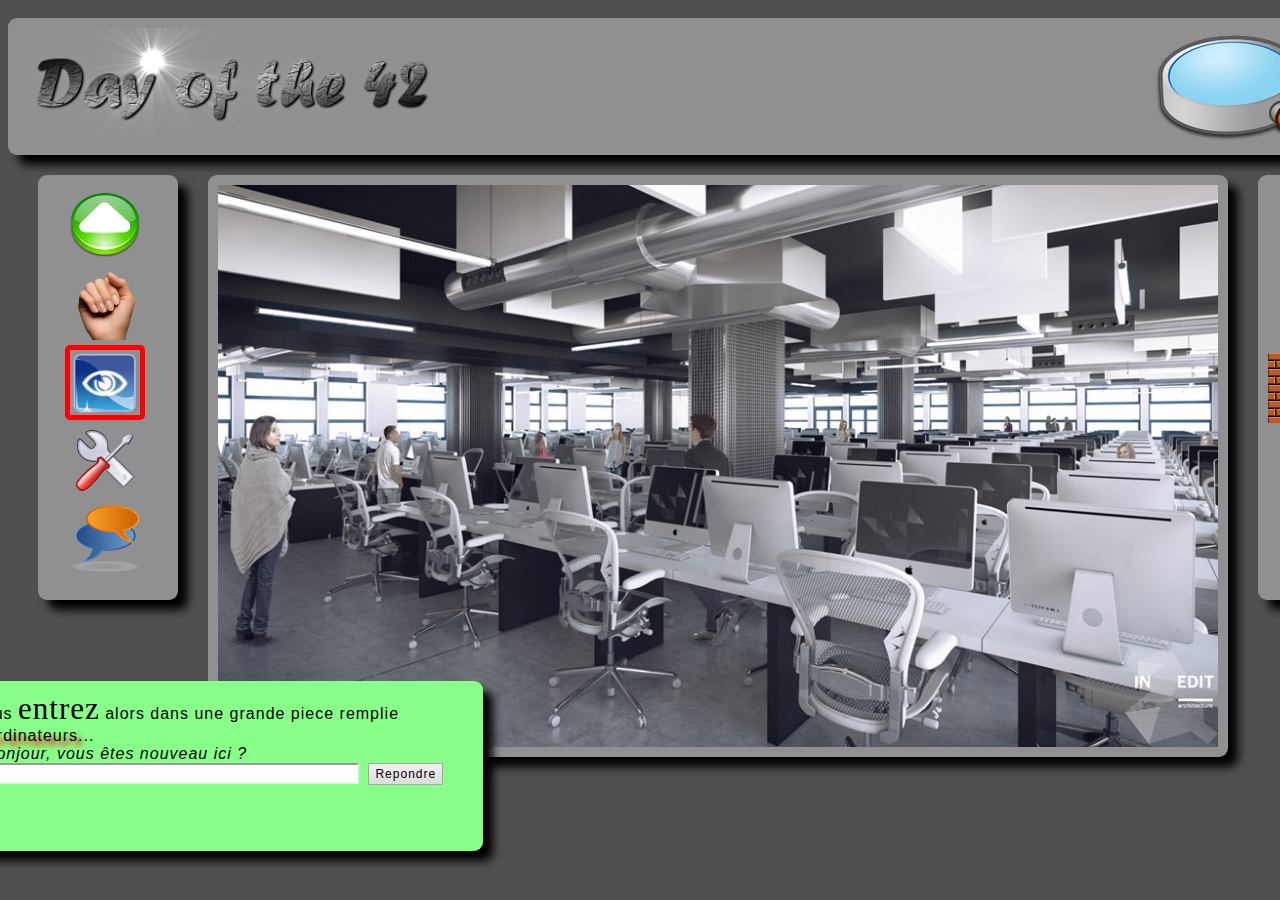
<file: php/d00/ex02/doft.html>
<!DOCTYPE html>
<html lang='en'>
<head>
  <meta charset='UTF-8'>
  <title>Day of the 42</title>
  <link rel='stylesheet' href='doft.css'>
</head>
<body>
  <div class='page'>
    <header>
      <img class='logo' src='resources/day_of_the_42.png' alt='logo'
        title='Logo'>
      <img class='search' src='resources/loupe.png' alt='Rechercher'
        title='Rechercher'>
      <a href='http://www.disney.com'><img class='refresh'
        src='resources/reload.png' alt='Recommencer au début'
        title='Recommencer au début'></a>
      <a href='http://www.relaischateaux.com'><img class='delete'
        src='resources/close.gif' alt='Déconnecter' title='Déconnecter'></a>
    </header>
    <div class='menu'>
      <img src='resources/arrow.png' alt='Avancer' title='Avancer'>
      <img src='resources/main.png' alt='Prendre' title='Prendre'>
      <img class='selected' src='resources/oeil.png' alt='Regarder'
        title='Regarder'>
      <img src='resources/outil.png' alt='Utiliser' title='Utiliser'>
      <img src='resources/chat-icon.png' alt='Parler' title='Parler'>
    </div>
    <div class='content'>
      <img src='resources/cluster.jpg' alt='cluster'
        title='Clique sur un element' usemap='#map'>
      <map name='Map' id='map'>
        <area alt='mac' title='tu veux un Imac ?' href='http://www.apple.com'
          shape='poly'
          coords='793,424,790,317,797,312,973,328,977,338,975,455,969,463,903,445,901,458,913,463,906,480,843,466,845,448,848,449,853,433'/>
        <area alt='chaise' title='Une belle chaise' href='http://www.ikea.com'
          shape='poly'
          coords='407,393,436,382,449,387,449,393,423,403,439,411,456,416,429,427,431,438,438,444,436,453,425,448,413,456,403,457,396,452,398,478,406,469,414,475,412,480,461,488,466,500,456,501,456,490,400,486,427,527,430,541,419,542,419,528,397,500,399,512,391,512,389,492,341,529,345,536,340,540,337,541,331,536,338,522,382,483,345,492,345,501,332,500,339,484,389,474,390,458,380,450,352,441,342,435,344,392,344,376,325,332,329,323,360,328,390,339,403,358,403,391'/>
      </map>
      <div class='form'>
        Vous <span class='big'>entrez</span> alors dans une grande piece remplie<br>d'<span
        class='shadow'>ordinateurs</span>...<br>
        <span class='italic'>- Bonjour, vous êtes nouveau ici ?</span>
        <form action='#'>
          <input type='text'>
          <input type='submit' value='Repondre'>
        </form>
      </div>
    </div>
    <div class='menu2'>
      <img src='resources/book.png' alt='book' title='Livre de sort'>
      <img src='resources/towel.png' alt='towel' title='Je pue'>
      <div class='wall' title="J'me prend un mur"></div>
    </div>
  </div>
</body>
</html>
</file>
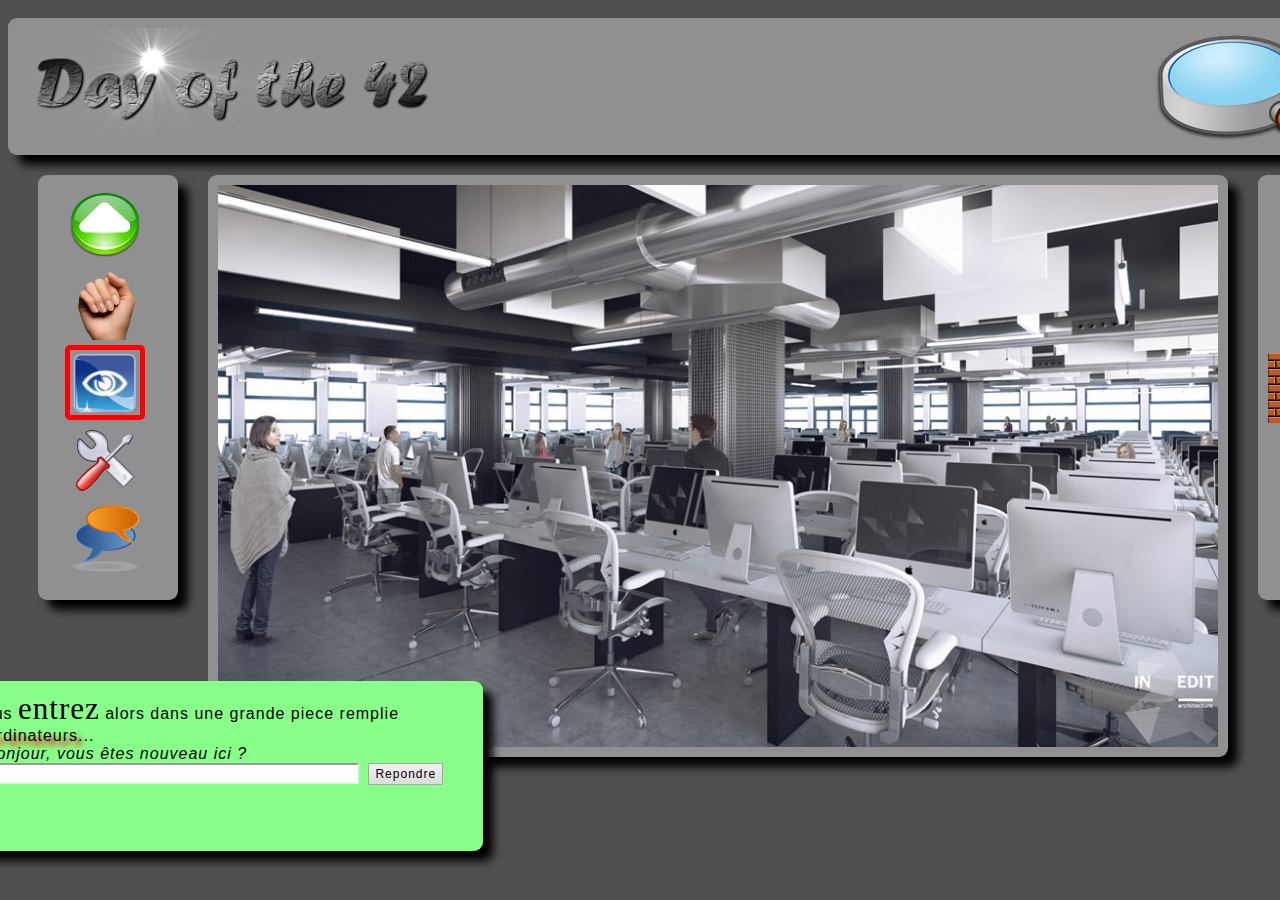
<file: php/d00/ex05/scumm.html>
<!DOCTYPE html>
<html lang='en'>
<head>
  <meta charset='UTF-8'>
  <title>Day of the 42</title>
  <link rel='stylesheet' href='scumm.css'>
</head>
<body>
  <div class='page'>
    <header>
      <img class='logo' src='resources/day_of_the_42.png' alt='logo'
        title='Logo'>
      <img class='search' src='resources/loupe.png' alt='Rechercher'
        title='Rechercher'>
      <a href='http://www.disney.com'><img class='refresh'
        src='resources/reload.png' alt='Recommencer au début'
        title='Recommencer au début'></a>
      <a href='http://www.relaischateaux.com'><img class='delete'
        src='resources/close.gif' alt='Déconnecter' title='Déconnecter'></a>
    </header>
    <div class='menu'>
      <img src='resources/arrow.png' alt='Avancer' title='Avancer'>
      <img src='resources/main.png' alt='Prendre' title='Prendre'>
      <img class='selected' src='resources/oeil.png' alt='Regarder'
        title='Regarder'>
      <img src='resources/outil.png' alt='Utiliser' title='Utiliser'>
      <img src='resources/chat-icon.png' alt='Parler' title='Parler'>
    </div>
    <div class='content'>
      <img src='resources/cluster.jpg' alt='cluster'
        title='Clique sur un element' usemap='#map'>
      <map name='Map' id='map'>
        <area alt='mac' title='tu veux un Imac ?' href='http://www.apple.com'
          shape='poly'
          coords='793,424,790,317,797,312,973,328,977,338,975,455,969,463,903,445,901,458,913,463,906,480,843,466,845,448,848,449,853,433'/>
        <area alt='chaise' title='Une belle chaise' href='http://www.ikea.com'
          shape='poly'
          coords='407,393,436,382,449,387,449,393,423,403,439,411,456,416,429,427,431,438,438,444,436,453,425,448,413,456,403,457,396,452,398,478,406,469,414,475,412,480,461,488,466,500,456,501,456,490,400,486,427,527,430,541,419,542,419,528,397,500,399,512,391,512,389,492,341,529,345,536,340,540,337,541,331,536,338,522,382,483,345,492,345,501,332,500,339,484,389,474,390,458,380,450,352,441,342,435,344,392,344,376,325,332,329,323,360,328,390,339,403,358,403,391'/>
      </map>
      <div class='form'>
        Vous <span class='big'>entrez</span> alors dans une grande piece remplie<br>d'<span
        class='shadow'>ordinateurs</span>...<br>
        <span class='italic'>- Bonjour, vous êtes nouveau ici ?</span>
        <form action='#'>
          <input type='text'>
          <input type='submit' value='Repondre'>
        </form>
      </div>
    </div>
    <div class='menu2'>
      <img src='resources/book.png' alt='book' title='Livre de sort'>
      <img src='resources/towel.png' alt='towel' title='Je pue'>
      <div class='wall' title="J'me prend un mur"></div>
    </div>
  </div>
</body>
</html>
</file>
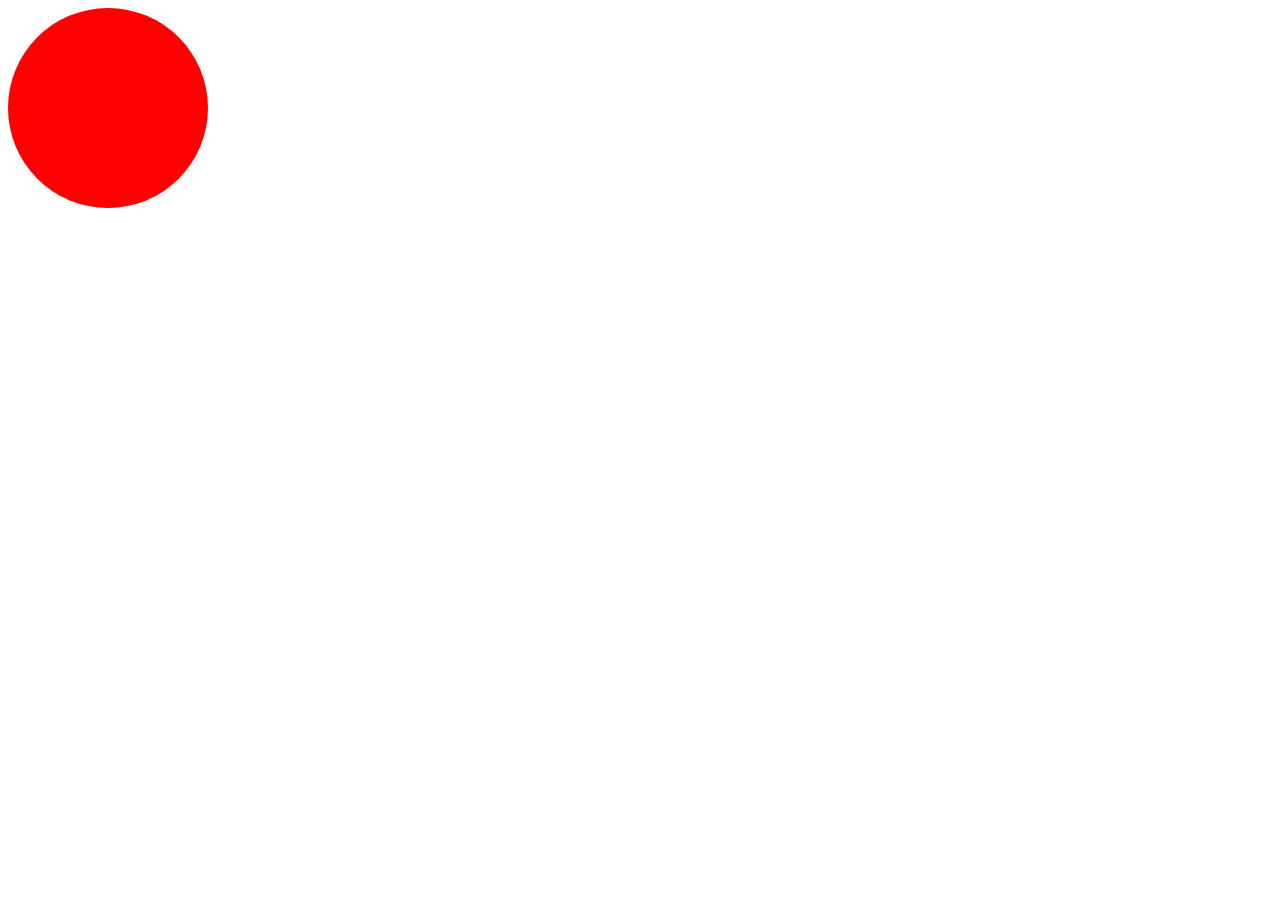
<file: php/d09/ex00/balloon.html>
<!DOCTYPE html>
<html lang="en">
<head>
  <meta charset="UTF-8">
  <title>Title</title>
  <style>
    #balloon {
      background-color: red;
      position: relative;
      width: 200px;
      height: 200px;
      border-radius: 50%;
    }
  </style>
</head>
<body>
  <div id="balloon">
    <script type="text/javascript">
      var balloon = document.getElementById('balloon');

      if (balloon) {
        var color = 0;
        var size = balloon.offsetWidth;

        function colorit(balloon, color) {
          switch (color % 3) {
            case 0: balloon.style.backgroundColor = 'red'; break;
            case 1: balloon.style.backgroundColor = 'green'; break;
            case 2: balloon.style.backgroundColor = 'blue'; break;
          }
        }

        balloon.onclick = function (e) {
          if ((size += 10) > 420)
            size = 200;
          colorit(e.target, color += 1);
          e.target.style.width = size + 'px';
          e.target.style.height = size + 'px';
        };

        balloon.onmouseout = function (e) {
          if ((size -= 5) < 200)
            size = 200;
          colorit(e.target, color += 2);
          e.target.style.width = size + 'px';
          e.target.style.height = size + 'px';
        };
      }
    </script>
  </div>
</body>
</html>
</file>
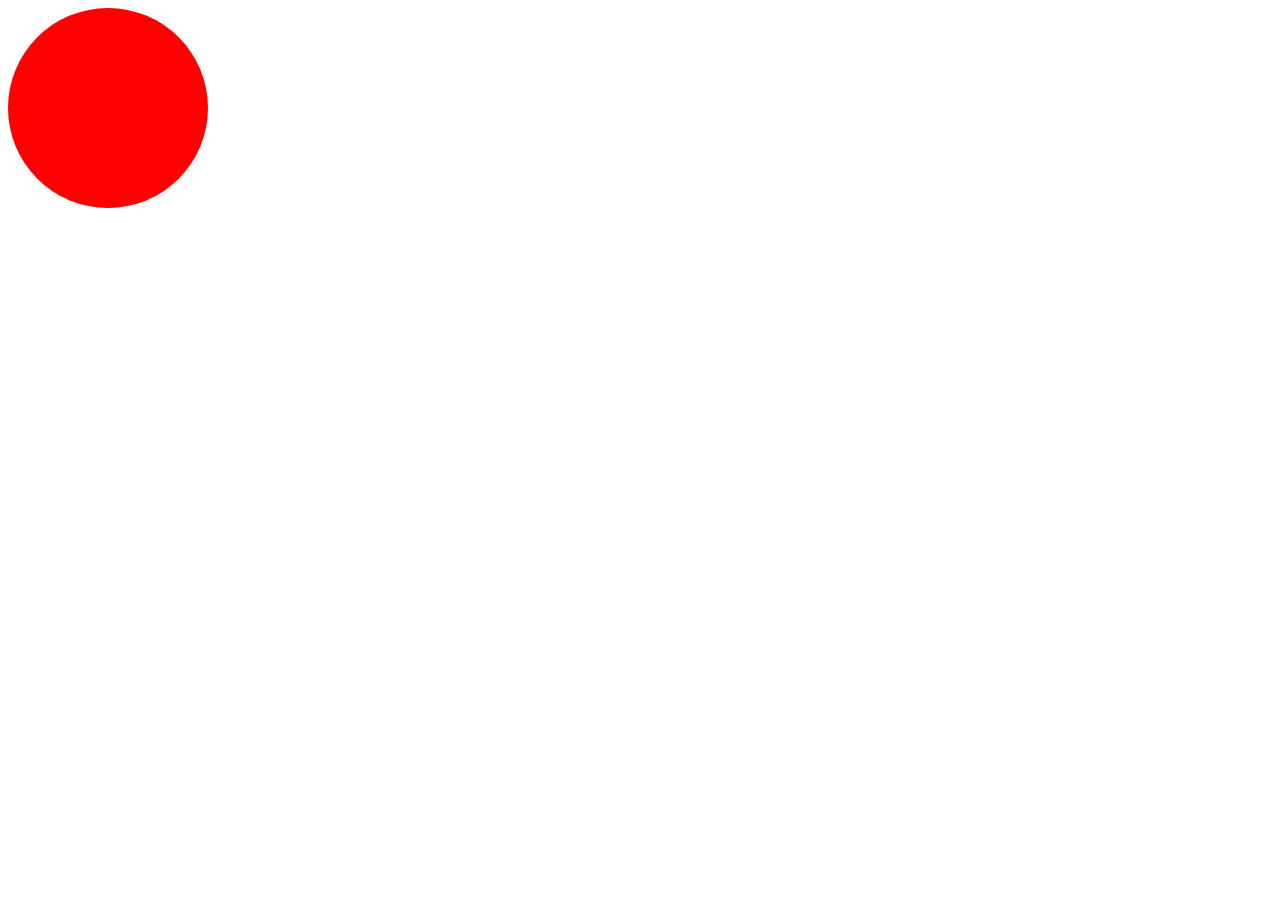
<file: php/d09/ex00bis/balloon.html>
<!DOCTYPE html>
<html lang="en">
<head>
  <meta charset="UTF-8">
  <title>Title</title>
  <style>
    #balloon {
      background-color: red;
      position: relative;
      width: 200px;
      height: 200px;
      border-radius: 50%;
    }
  </style>
  <script
    src="https://code.jquery.com/jquery-3.3.1.slim.min.js"
    integrity="sha256-3edrmyuQ0w65f8gfBsqowzjJe2iM6n0nKciPUp8y+7E="
    crossorigin="anonymous"></script>
</head>
<body>
  <div id="balloon">
    <script type="text/javascript">
      var balloon = $('#balloon');

      if (balloon) {
        var color = 0;
        var size = balloon.width();

        function colorit(balloon, color) {
          switch (color % 3) {
            case 0: balloon.css('backgroundColor', 'red'); break;
            case 1: balloon.css('backgroundColor', 'green'); break;
            case 2: balloon.css('backgroundColor', 'blue'); break;
          }
        }

        balloon.click(function () {
          if ((size += 10) > 420)
            size = 200;
          colorit(balloon, color += 1);
          balloon.width(size);
          balloon.height(size);
        });

        balloon.mouseout(function () {
          if ((size -= 5) < 200)
            size = 200;
          colorit(balloon, color += 2);
          balloon.width(size);
          balloon.height(size);
        });
      }
    </script>
  </div>
</body>
</html>
</file>
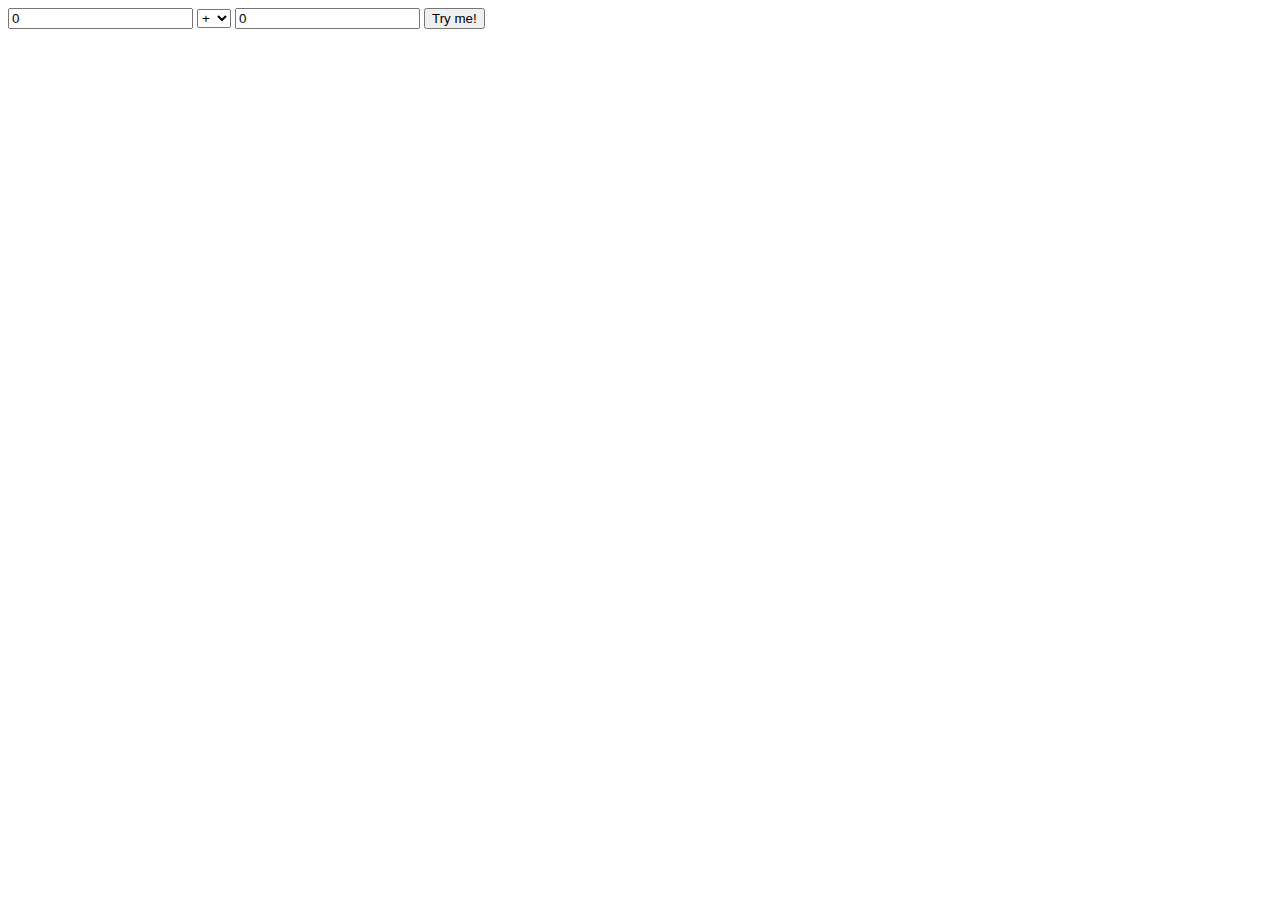
<file: php/d09/ex01/calc.html>
<!DOCTYPE html>
<html lang="en">
<head>
  <meta charset="UTF-8">
  <title>Title</title>
</head>
<body>
  <div style="display: block">
    <input type="text" title="input-left" id="input-left" value="0">
    <select title="operator" id="operator">
      <option value="+" selected>+</option>
      <option value="-">-</option>
      <option value="*">*</option>
      <option value="/">/</option>
      <option value="%">%</option>
    </select>
    <input type="text" title="input-right" id="input-right" value="0">
    <input type="submit" title="input-submit" id="input-submit" value="Try me!">

    <script type="text/javascript">
      var inputLeft = document.getElementById('input-left');
      var operator = document.getElementById('operator');
      var inputRight = document.getElementById('input-right');
      var submit = document.getElementById('input-submit');

      submit.onclick = function (e) {
        var a = parseInt(inputLeft.value);
        var b = parseInt(inputRight.value);
        var o = operator.value;
        var r = 'Error :(';

        if (/^[0-9]+$/.test(inputLeft.value) && /^[0-9]+$/.test(inputRight.value)) {
          switch (o) {
            case '+': r = a + b; break;
            case '-': r = a - b; break;
            case '*': r = a * b; break;
            case '/': r = b ? a / b : 'It’s over 9000'; break;
            case '%': r = b ? a % b : 'It’s over 9000'; break;
            default: r = 'Error :('; break
          }
        }
        console.log(r);
        alert(r);
        e.preventDefault()
      };

      setInterval(function() {
        alert('Please, use. me..');
      }, 30000);
    </script>
  </div>
</body>
</html>
</file>
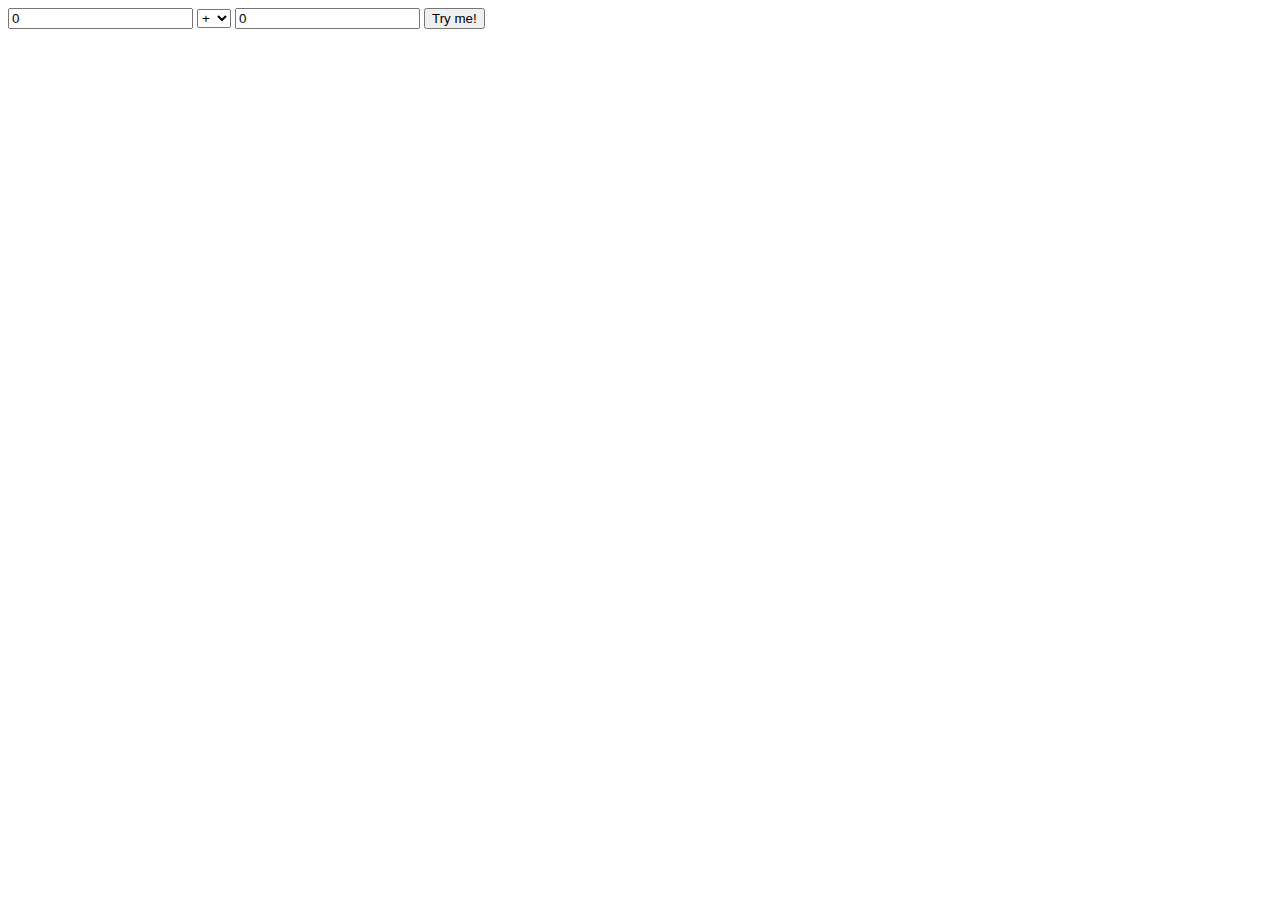
<file: php/d09/ex01bis/calc.html>
<!DOCTYPE html>
<html lang="en">
<head>
  <meta charset="UTF-8">
  <title>Title</title>
  <script
    src="https://code.jquery.com/jquery-3.3.1.slim.min.js"
    integrity="sha256-3edrmyuQ0w65f8gfBsqowzjJe2iM6n0nKciPUp8y+7E="
    crossorigin="anonymous"></script>
</head>
<body>
  <div style="display: block">
    <input type="text" title="input-left" id="input-left" value="0">
    <select title="operator" id="operator">
      <option value="+" selected>+</option>
      <option value="-">-</option>
      <option value="*">*</option>
      <option value="/">/</option>
      <option value="%">%</option>
    </select>
    <input type="text" title="input-right" id="input-right" value="0">
    <input type="submit" title="input-submit" id="input-submit" value="Try me!">

    <script type="text/javascript">
      var inputLeft = $('#input-left');
      var operator = $('#operator');
      var inputRight = $('#input-right');
      var submit = $('#input-submit');

      submit.click(function (e) {
        var a = parseInt(inputLeft.val());
        var b = parseInt(inputRight.val());
        var o = operator.val();
        var r = 'Error :(';

        if (/^[0-9]+$/.test(inputLeft.val()) && /^[0-9]+$/.test(inputRight.val())) {
          switch (o) {
            case '+': r = a + b; break;
            case '-': r = a - b; break;
            case '*': r = a * b; break;
            case '/': r = b ? a / b : 'It’s over 9000'; break;
            case '%': r = b ? a % b : 'It’s over 9000'; break;
            default: r = 'Error :('; break
          }
        }
        console.log(r);
        alert(r);
        e.preventDefault()
      });

      setInterval(function() {
        alert('Please, use. me..');
      }, 30000);
    </script>
  </div>
</body>
</html>
</file>
<file: php/d00/ex02/doft.css>
body {
  background-color: #505050;
  margin: 18px 0 0 8px;
}

.page {
  margin: 0 auto;
  width: 1420px;
}

header {
  height: 137px;
  width: 1420px;
  position: relative;
}

header, .menu, .menu2, .content, .form {
  border-radius: 9px;
  box-shadow: 10px 10px 10px #000000;
  background-color: #909090;
}

header img.logo {
  height: 110px;
  margin: 10px 0 0 10px;
}

header img.search {
  position: absolute;
  top: 10px;
  right: 30px;
}

header img.delete, header img.refresh {
  position: absolute;
  right: 10px;
  height: 20px;
  width: 20px;
}

header .delete {
  bottom: 10px;
}

header .refresh {
  top: 10px;
}

.menu{
  width: 108px;
  height: 410px;
  float: left;
  margin: 20px 0 0 30px;
  padding: 15px 0 0 32px;
}

.menu img {
  width: 70px;
  margin-bottom: 6px;
}

.menu2 img {
  width: 70px;
  margin-bottom: 6px;
}

.menu img.selected {
  border: 5px solid red;
  margin: -5px 0 1px -5px;
  border-radius: 5px;
}

.menu2{
  width: 105px;
  height: 410px;
  float: left;
  margin: 20px 0 0 30px;
  padding: 15px 0 0 35px;
}

.menu2 .wall {
  content: '';
  background-image: url('resources/brick.jpg');
  width: 120px;
  height: 70px;
  margin:-5px 0 0 -25px;
}

.menu2 img {
  width: 70px;
  margin-bottom: 6px;
}

.content {
  margin: 20px 0 0 30px;
  width: 1020px;
  height: 582px;
  float: left;
  position: relative;
}

.content img {
  margin: 10px;
  width: 1000px;
  height: 562px;
}

.form {
  background-color: #88ff89;
  width: 500px;
  height: 150px;
  position: absolute;
  bottom: -94px;
  left: -245px;
  padding: 10px;
  font-family: arial;
  font-size: 16px;
  font-stretch: expanded !important;
  letter-spacing: 1px;
  font-weight: 300;
}

.form span.big {
  font-family: Times;
  font-size: 31px;
}

.form span.shadow {
  text-shadow: 5px 5px 5px #ff0000;
}

.form span.italic {
  font-style: italic;
}

.form form {
  height: 22px;
}

.form form input[type="text"] {
  margin-left: 2px;
  width: 376px;
  border: 2px solid #9d969d;
  border-bottom-color: #eeeeee;
  border-right-color: #eeeeee;
  height: 15px;
}

.form form input[type="submit"] {
  border: 1px solid #a8a4a5;
  border-radius: 1px;
  background-color: #f4eff3;
  background: #0079FF;
  margin-left: 4px;
  height: 22px;
  font-size:12px;
  letter-spacing: 1px;
  background: -webkit-gradient(linear, 0% 0%, 0% 100%, from(#f4eff3), to(#dcdcdc));
}
</file>
<file: php/d00/ex05/scumm.css>
body {
  background-color: #505050;
  margin: 18px 0 0 8px;
}

.page {
  margin: 0 auto;
  width: 1420px;
}

header {
  height: 137px;
  width: 1420px;
  position: relative;
}

header, .menu, .menu2, .content, .form {
  border-radius: 9px;
  box-shadow: 10px 10px 10px #000000;
  background-color: #909090;
}

header img.logo {
  height: 110px;
  margin: 10px 0 0 10px;
}

header img.search {
  position: absolute;
  top: 10px;
  right: 30px;
}

header img.delete, header img.refresh {
  position: absolute;
  right: 10px;
  height: 20px;
  width: 20px;
}

header .delete {
  bottom: 10px;
}

header .refresh {
  top: 10px;
}

.menu{
  width: 108px;
  height: 410px;
  float: left;
  margin: 20px 0 0 30px;
  padding: 15px 0 0 32px;
}

.menu img {
  width: 70px;
  margin-bottom: 6px;
}

.menu2 img {
  width: 70px;
  margin-bottom: 6px;
}

.menu img.selected {
  border: 5px solid red;
  margin: -5px 0 1px -5px;
  border-radius: 5px;
}

.menu2{
  width: 105px;
  height: 410px;
  float: left;
  margin: 20px 0 0 30px;
  padding: 15px 0 0 35px;
}

.menu2 .wall {
  content: '';
  background-image: url('resources/brick.jpg');
  width: 120px;
  height: 70px;
  margin:-5px 0 0 -25px;
}

.menu2 img {
  width: 70px;
  margin-bottom: 6px;
}

.content {
  margin: 20px 0 0 30px;
  width: 1020px;
  height: 582px;
  float: left;
  position: relative;
}

.content img {
  margin: 10px;
  width: 1000px;
  height: 562px;
}

.form {
  background-color: #88ff89;
  width: 500px;
  height: 150px;
  position: absolute;
  bottom: -94px;
  left: -245px;
  padding: 10px;
  font-family: arial;
  font-size: 16px;
  font-stretch: expanded !important;
  letter-spacing: 1px;
  font-weight: 300;
}

.form span.big {
  font-family: Times;
  font-size: 31px;
}

.form span.shadow {
  text-shadow: 5px 5px 5px #ff0000;
}

.form span.italic {
  font-style: italic;
}

.form form {
  height: 22px;
}

.form form input[type="text"] {
  margin-left: 2px;
  width: 376px;
  border: 2px solid #9d969d;
  border-bottom-color: #eeeeee;
  border-right-color: #eeeeee;
  height: 15px;
}

.form form input[type="submit"] {
  border: 1px solid #a8a4a5;
  border-radius: 1px;
  background-color: #f4eff3;
  background: #0079FF;
  margin-left: 4px;
  height: 22px;
  font-size:12px;
  letter-spacing: 1px;
  background: -webkit-gradient(linear, 0% 0%, 0% 100%, from(#f4eff3), to(#dcdcdc));
}
</file>
